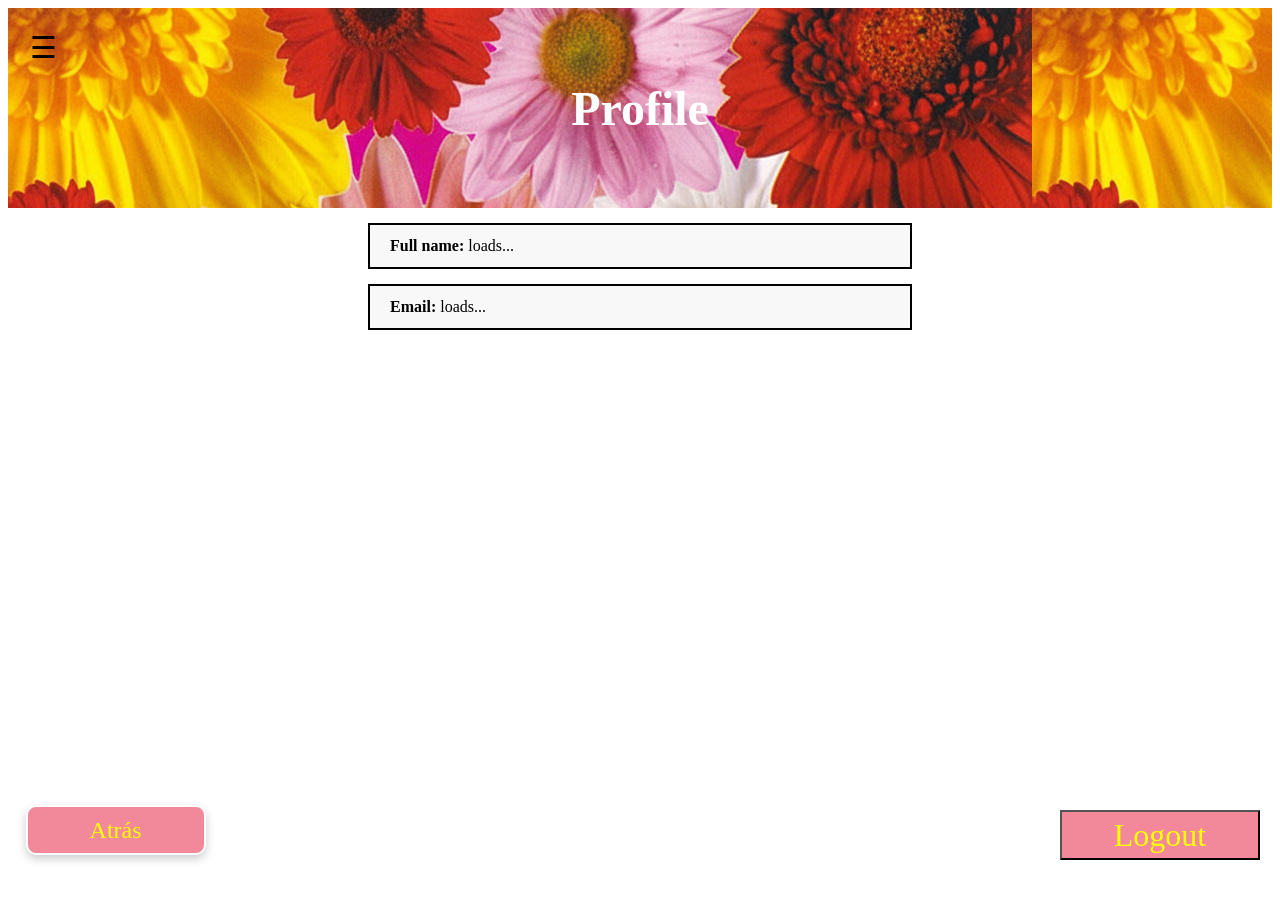
<file: profile.html>
<!DOCTYPE html>
<html lang="es">
    <head>
        <!--A title to the page-->
        <title>Tele Mágica - Private Profile</title>
        <meta charset="UTF-8">
        <meta name="viewport" content="width=device-width, initial-scale=1.0">
        <!--Prevents the browser from saving a local copy and forces it to check with the server on each login-->
        <meta http-equiv="Cache-Control" content="no-cache, no-store, must-revalidate">
        <!--Indicates that this is intended for compatibility with older browsers-->
        <meta http-equiv="Pragma" content="no-cache">
        <!--Explains that content is considered "expired" immediately upon loading, which prevents the use of old information from memory-->
        <meta http-equiv="Expires" content="0">
        <link rel="stylesheet" href="style.css">
    </head>
    <body>
        <!--Main title on the screen-->
        <h1 class="main-title">Profile</h1>
        <!--Back button-->
        <button id ="back_button" class = "back-button">Atrás</button>
        <!--Create a side menu bar-->
        <div id="mySidenav" class="sidenav">
            <a href="javascript:void(0)" class="closebtn" onclick="closeNav()">&times;</a>
            <a href="index.html">Vuelvo a casa</a>
            <a href="about.html">About tele mágica</a>
            <a href="auth.html?mode=login">Login</a>
            <a href="auth.html?mode=signup">Signup</a>
            <a href="profile.html">Profile</a>
            <a href="catalog.html?type=serie">Serie</a>
            <a href="catalog.html?type=movie">Peliculas</a>
            <a href="catalog.html?type=show">Espectáculos</a>
        </div>
        <span class="menu-bar" onclick="openNav()">&#9776;</span>
        <div>
            <!--Show the details-->
            <p class="name-style"><strong>Full name: </strong> <span id="user-name">loads...</span></p>
            <p class="email-style"><strong>Email:</strong> <span id="user-email">loads...</span></p>
            <!--Logout button-->
            <button id="logout_button" class="logout">Logout</button>
        </div>
        <script src="main.js"></script>
    </body>
</html>
</file>
<file: style.css>
.main-title
{
  color: rgb(255, 255, 255); 
  font-size: 3em; font-family: 'Playfair Display', serif;
  display: flex; align-items: center; justify-content: center;
  background-image: url("flores del florecienta.png");
  height: 200px;
  margin: 0;
}

.back-button
{
  position: fixed; 
  bottom: 5vh;
  left: 2vw;
  width: 180px; 
  height: 50px;
  z-index: 9999;
  color: rgb(255, 255, 0); 
  background-color: rgb(241, 137, 155);
  font-size: 1.5em; 
  font-family: 'Playfair Display', serif;
  display: flex; 
  align-items: center; 
  justify-content: center;
  border: 2px solid white;
  border-radius: 10px;
  cursor: pointer;
  box-shadow: 0 4px 10px rgba(0,0,0,0.2);
  text-decoration: none;
}

.sidenav 
{
  height: 100%; width: 0;
  position: fixed; z-index: 1; top: 0; left: 0;
  background-color: rgb(223, 19, 206);
  overflow-x: hidden; transition: 0.5s; padding-top: 60px;
}

.sidenav a 
{
  padding: 8px 8px 8px 32px;
  text-decoration: none; font-size: 25px; color: #ffffff;
  display: block; transition: 0.3s;
}

.sidenav a:hover 
{
  color: #ffffff;
}

.sidenav .closebtn 
{
  position: absolute; top: 0; right: 25px;
  font-size: 36px;
  margin-left: 50px;
}

@media screen and (max-height: 450px) 
{
  .sidenav {padding-top: 15px;}
  .sidenav a {font-size: 18px;}
}

.menu-bar
{
  font-size:30px;
  cursor:pointer;
  position: absolute; top: 20px; left: 20px;
  padding: 10px;
  border-radius: 5px;
}
#about-site 
{
  cursor: pointer;
}

.login-mode .signup-only 
{
  display: none;
}

.name-style, .email-style, .pass-style
{
  width: 500px;
  padding: 12px 20px; margin: 15px auto;
  border: 2px solid #000000;background-color: #f8f8f8;
  font-size: 16px;
  display: block;
}

#authContainer
{
  margin-top: 100px; 
  text-align: center;
}

.submitBtn-style
{
  color: rgb(255, 255, 0); background-color: rgb(241, 137, 155);
  font-size: 1.5em; font-family: 'Playfair Display', serif;
  display: flex; justify-content: center; align-items: center; margin: 20px auto;
  width: 120px;
  cursor: pointer;
}

.logout
{
  color: rgb(255, 255, 0); background-color: rgb(241, 137, 155);
  font-size: 2em; font-family: 'Playfair Display', serif;
  display: flex; align-items: center; justify-content: center;
  position: absolute; bottom: 40px; right: 20px;
  width: 200px; height: 50px;
  margin-right: auto;
}


.search-wrapper 
{
  position: absolute;
  top: 250px;
  left: 50%;
  transform: translateX(-50%);
  width: min(500px, 90%); 
  display: block; 
}

.search-input 
{
  width: 100%;
  border: 1px solid #000000;
  border-radius: 20px;
  outline: none;
  padding: 10px 45px 10px 20px;
  font-size: 20px;
  height: 45px;
  box-sizing: border-box;
}

.search-icon 
{
  position: absolute;
  right: 15px;
  top: 50%;
  transform: translateY(-50%);
  width: 25px;
  height: 25px;
  background-image: url("search.png");
  background-size: contain;
  background-repeat: no-repeat;
  background-position: center;
  pointer-events: none;
  z-index: 2;
}

.search-results-dropdown 
{
  position: absolute;
  top: 100%;
  left: 50%;
  transform: translateX(-50%);
  width: 380px;
  max-width: 95vw;
  background: #ffffff;
  border: 1px solid #000;
  border-radius: 0 0 15px 15px;
  z-index: 1000;
  display: none;
  flex-direction: column;
  max-height: 400px;
  overflow-y: auto;
  box-shadow: 0 4px 15px rgba(0,0,0,0.2);
}

.search-item 
{
  display: flex;
  align-items: center;
  padding: 10px;
  width: 100%;
  border-bottom: 1px solid #000000;
  cursor: pointer;
  transition: background 0.2s;
}

.search-item:hover 
{
  background: #ffffff;
}

.search-item img 
{
  width: 45px;
  height: 60px;
  object-fit: cover;
  margin-left: 12px;
}

.search-item span 
{
  color: rgb(0, 0, 0);
  font-size: 16px;
  text-align: right;
}

.catalog-grid 
{
  display: grid;
  grid-template-columns: repeat(auto-fill, minmax(200px, 1fr));
  gap: 20px;
  padding: 20px;
}

.card 
{
  background: rgb(241, 137, 155);
  border-radius: 10px;
  overflow: hidden;
  box-shadow: 0 4px 8px rgb(255, 255, 0);
  text-align: center;
  cursor: pointer;
  transition: transform 0.2s;
}

.card:hover { transform: scale(1.05); }
.card img { width: 100%; height: 300px; object-fit: cover; }
.card h3 { padding: 10px; font-size: 1.1em; color: rgb(255, 255, 0); }

.production-container 
{
  max-width: 1100px;
  margin: 0 auto;
  padding: 20px;
  text-align: center;
}

#video-container 
{
  display: none;
  width: 90%;
  max-width: 850px;
  margin: 30px auto;
  border-radius: 15px;
  overflow: hidden;
  background-color: #000;
  box-shadow: 0 10px 30px rgba(0,0,0,0.4);
}

#video-player 
{
  width: 100%;
  height: 480px;
  border: none;
}

#summary-section 
{
  display: none;
  background: #ff85a2;
  color: white;
  padding: 25px;
  border-radius: 15px;
  margin: 20px auto;
  max-width: 800px;
  direction: ltr;
  text-align: left;
}

#episode-summary 
{
  line-height: 1.6;
  font-size: 1.1em;
  margin: 0;
}

.button-grid 
{
  display: flex;
  flex-wrap: wrap;
  justify-content: center;
  gap: 12px;
  margin: 20px 0;
}

.season-button, .episode-button 
{
  background-color: #ff85a2;
  color: white;
  border: 2px solid white;
  padding: 12px 24px;
  font-weight: bold;
  border-radius: 30px;
  cursor: pointer;
  transition: all 0.3s ease;
}

.season-button:hover, .episode-button:hover 
{
  background-color: white;
  color: #ff85a2;
}
</file>
